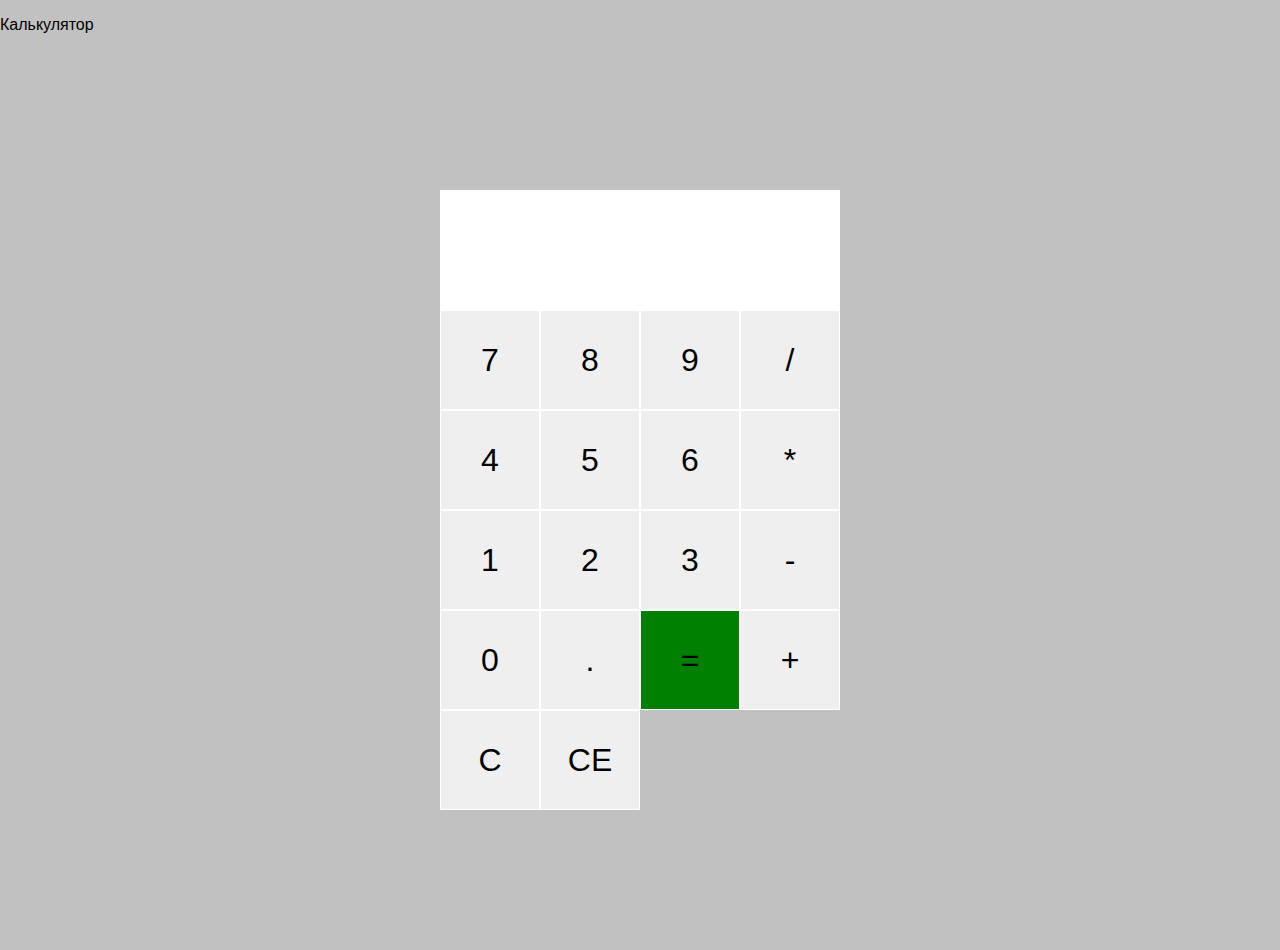
<file: index.html>
<!DOCTYPE html>
<html>
    <head>
	<link href = "style.css" rel = "stylesheet">
        <script src = "script.js" defer> </script>
        <meta charset="utf-8">
            <title>Калькулятор</title>
    </head>
    <body>
        <div id = "calc">
            <p id = "title">Калькулятор</p>
                <div class="calculator">
                    <div class="display">
			<div hystoryOperat> </div>
                        <div hystory class = 'hystory'></div>
                        <div data-firstValue class="firstValue"></div>
                        <div data-secondValue class="secondValue"></div>
                    </div>
            <button data-number  >7</button>
            <button data-number >8</button>
            <button data-number >9</button>
	    <button  data-operator >/</button>
            <button data-number >4</button>
            <button  data-number >5</button>
            <button  data-number >6</button>
            <button  data-operator >*</button>
            <button  data-number >1</button>
            <button  data-number >2</button>
            <button  data-number >3</button>
            <button  data-operator >-</button>
            <button  data-number >0</button>
            <button  data-number >.</button>                                
            <button data-equals class = "eq" >=</button>
            <button  data-operator >+</button>
            <button data-allclear >С</button>
            <button  data-bakspace>CE</button> 
                </div>
       
        
        </div>
  </body>
</html>
</file>
<file: style.css>
*, *::before, *::after {
    box-sizing: border-box;
    font-family: Gotham Rounded, sans-serif;
    font-weight: normal;
  }
  
  body {
    margin: 0;
    padding: 0;
    background: #c1c1c1;
    }
  
    .calculator {
      display: grid;
      justify-content: center;
      align-content: center;
      min-height: 100vh;
      grid-template-columns: repeat(4, 100px);
      grid-template-rows: minmax(120px, auto) repeat(5, 100px);
      }
  
      .calculator > button {
        cursor: pointer;
        font-size: 2rem;
        border: 1px, solid #FFFFFF;
        outline: none;
        background-color: rbga(255, 255, 255, 0.75);
      }
  
        .calculator > button:hover {
          background-color: #a9a9a9;
        }
  
     
        .display{
          grid-column: 1 / -1;
          background-color: white;
          display: flex;
          align-items: flex-end;
          justify-content: space-around;
          flex-direction: column;
          padding: 10px;
          word-wrap: break-word;
          word-break: break-all;
        }
  
        .display .firstValue{
          color: grey;
          font-size: 1.5rem;
        }
  
        .display .secondValue{
          color: black;
          font-size: 2.5rem;
        }

	.eq {
		background-color: green;

}
</file>
